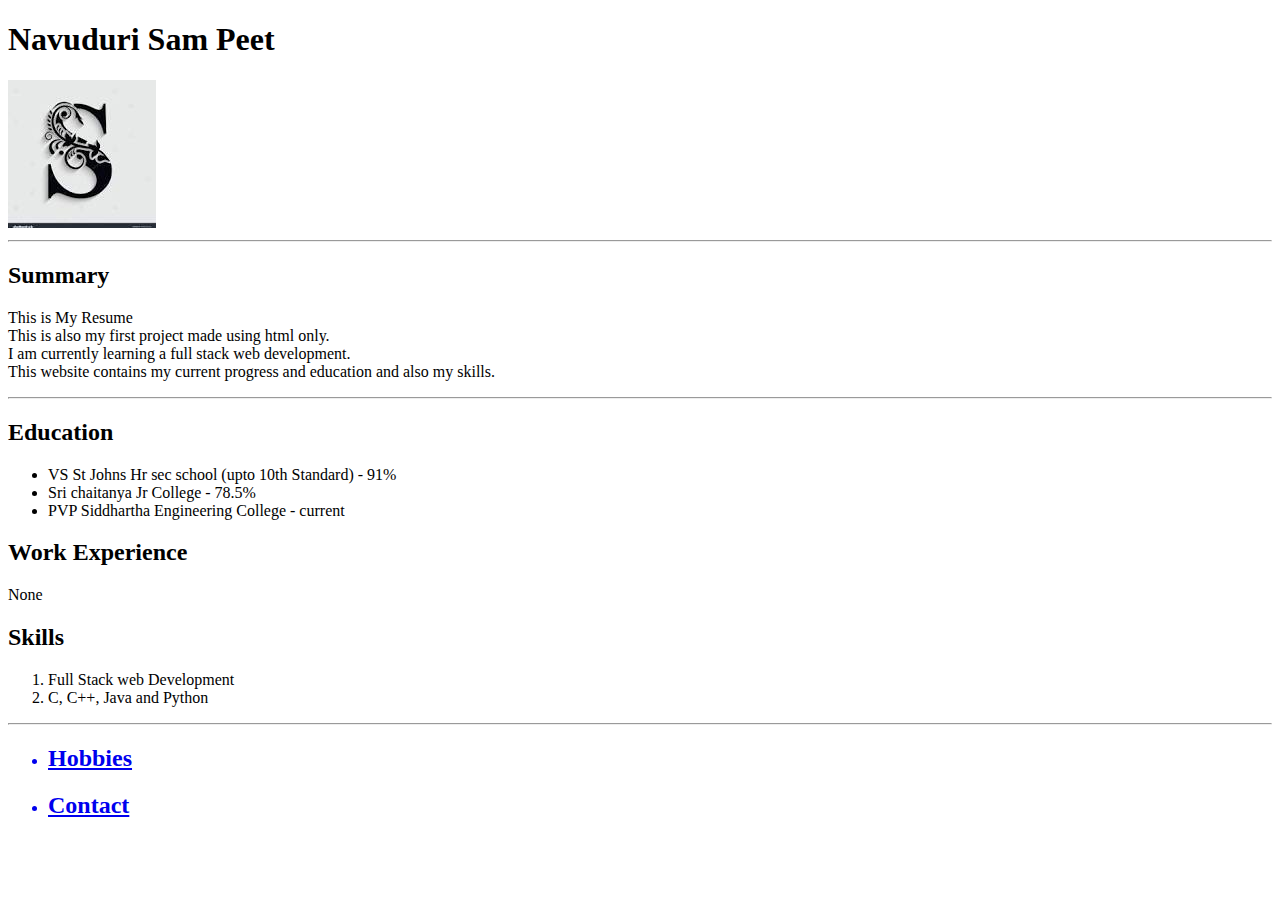
<file: index.html>
<!DOCTYPE html>
<html lang="en">
	<head>
	  <meta charset="UTF-8">	
	  <title>My Resume</title>

	</head>
	<body>
           <h1>Navuduri Sam Peet</h1>
	   <img src="./Assets/Images/download.jpg">
           <hr />
	   <h2>Summary</h2>
	   <p>This is My Resume<br />This is also my first project made using html only.
           <br /> I am currently learning a full stack web development.
	   <br /> This website contains my current progress and education and also my skills.</p>
	   <hr />
	   <h2>Education</h2>
	   <ul>
	        <li>VS St Johns Hr sec school (upto 10th Standard) - 91%</li>
	        <li>Sri chaitanya Jr College - 78.5%</li>
		<li>PVP Siddhartha Engineering College - current</li>
	   </ul>	
	   <h2>Work Experience</h2>
	   <p>None</p>
	   <h2>Skills</h2>
            <ol>    
		<li>Full Stack web Development</li>
		<li>C, C++, Java and Python</li>
	    </ol>
		<hr />
           <ul>
             <a href="./hobbies.html"><li><h2>Hobbies</h2></li></a>
             <a href="./contact.html"><li><h2>Contact</h2></li></a>
           </ul>
	</body>
</html>
</file>
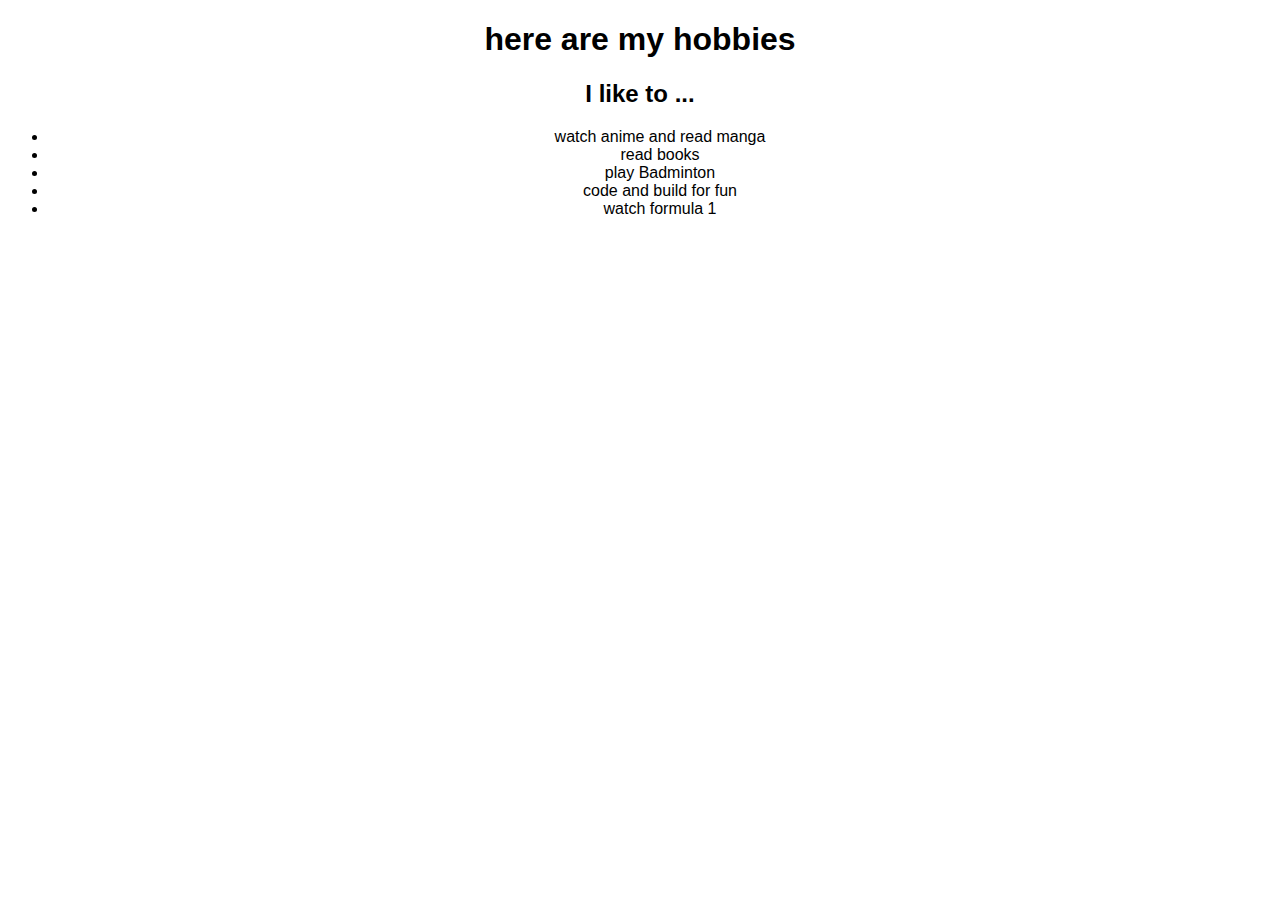
<file: hobbies.html>
<!DOCTYPE html>
<html>
  <head>
    <meta charset="UTF-8">
    <title>my hobbies</title>
    <link rel="stylesheet" href="./styles.css" />
  </head>
  <body>
    <h1>here are my hobbies</h1>
    <h2>I like to ...</h2>
    <ul>
      <li>watch anime and read manga</li>
      <li>read books</li>
      <li>play Badminton</li>
      <li>code and build for fun</li>
      <li>watch formula 1</li>
    </ul>
  </body>
</html>
</file>
<file: styles.css>
body {
   text-align: center;
   font-family: sans-serif;
}

li{
   padding-width: 50px 50px;
}
</file>
